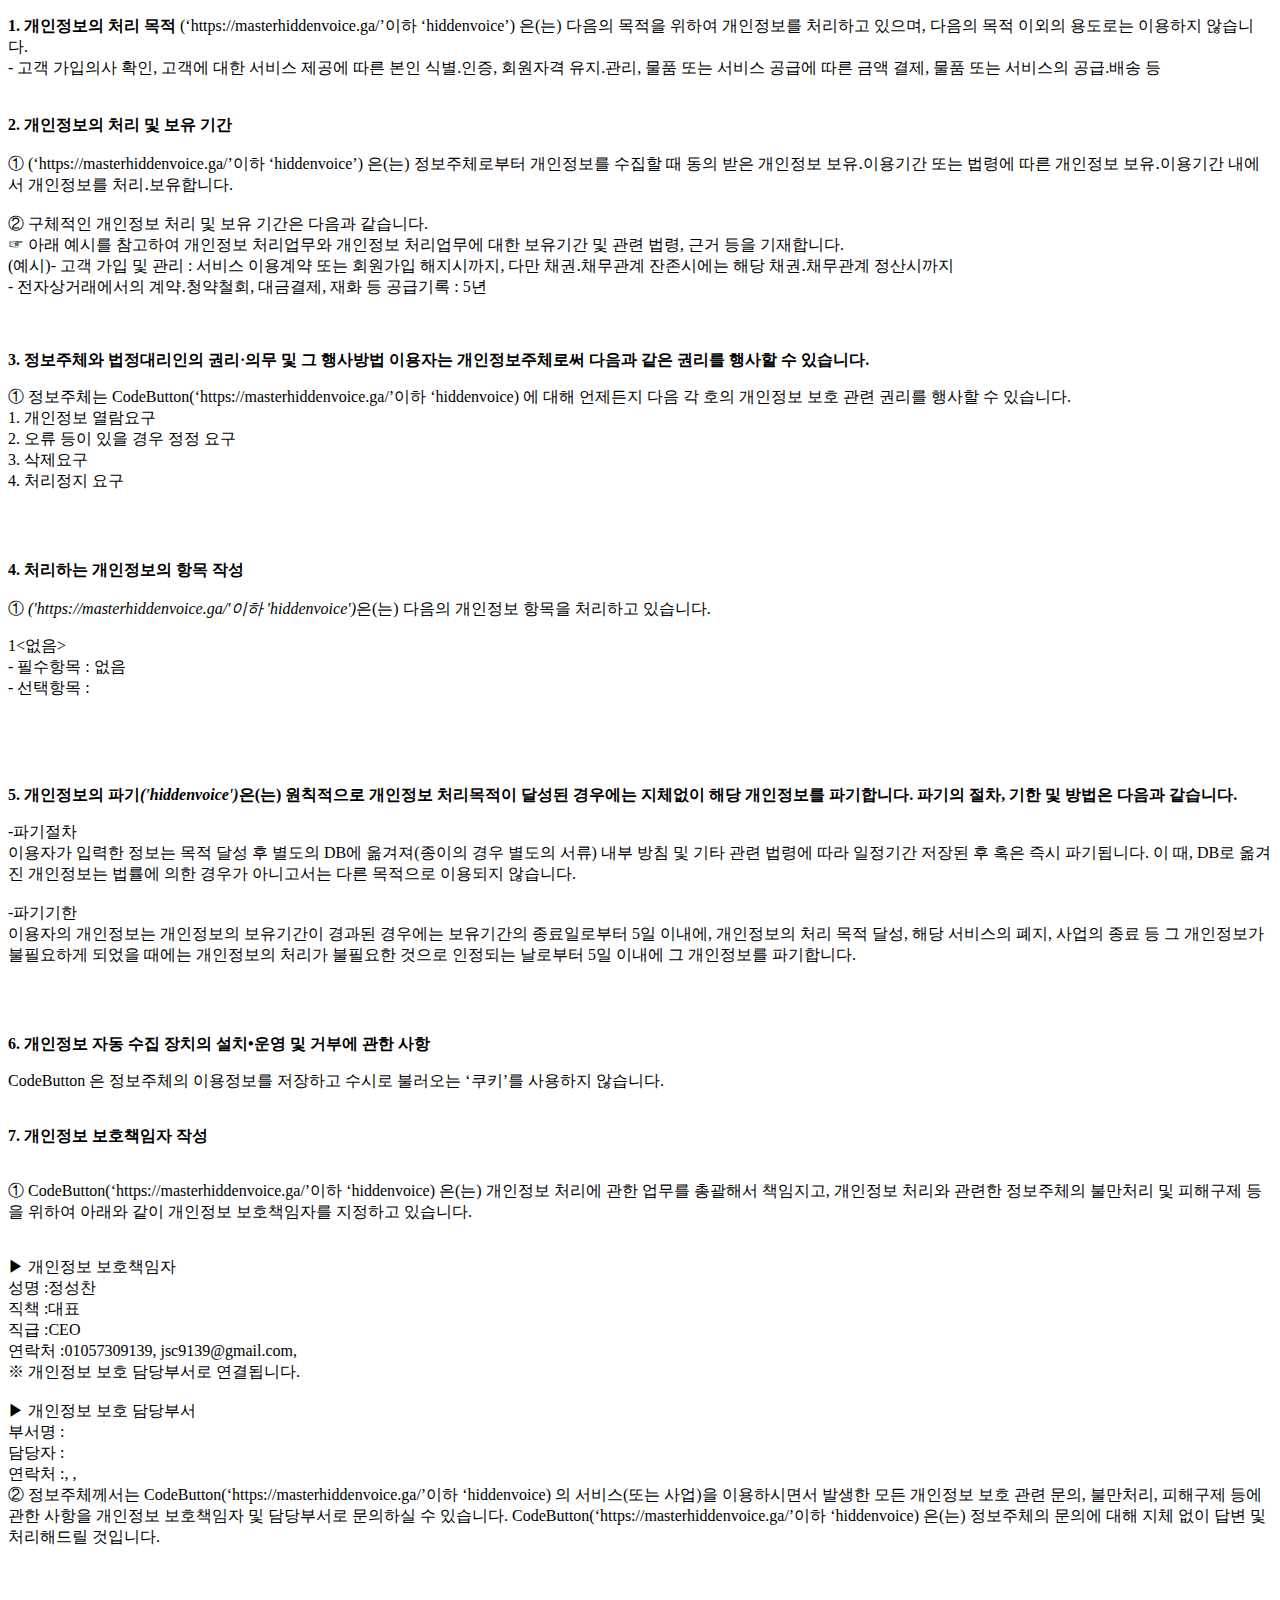
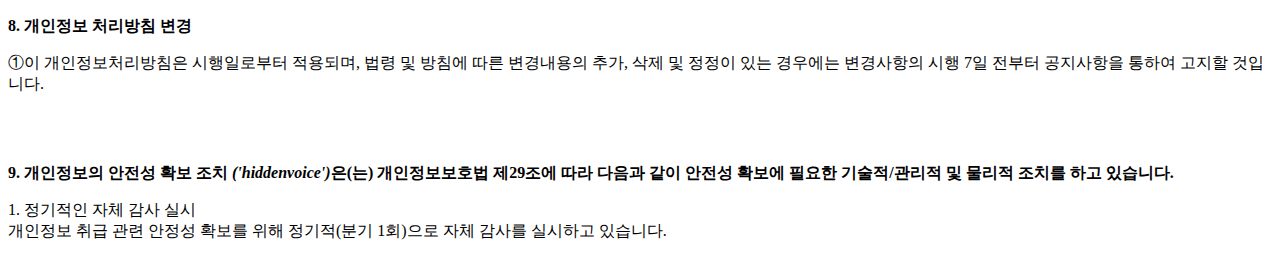
<file: privacy.html>
<!DOCTYPE html PUBLIC "-//W3C//DTD XHTML 1.0 Transitional//EN" "http://www.w3.org/TR/xhtml1/DTD/xhtml1-transitional.dtd">
<html xmlns="http://www.w3.org/1999/xhtml" xml:lang="ko" lang="ko">
<head>
<meta http-equiv="Content-Type" content="text/html; charset=UTF-8">


<title>개인정보처리방침</title>
</head>
<body>
	<p><strong>1. 개인정보의 처리 목적</strong> <CodeButton>(‘https://masterhiddenvoice.ga/’이하 ‘hiddenvoice’) 은(는) 다음의 목적을 위하여 개인정보를 처리하고 있으며, 다음의 목적 이외의 용도로는 이용하지 않습니다.</br> - 고객 가입의사 확인, 고객에 대한 서비스 제공에 따른 본인 식별.인증, 회원자격 유지.관리, 물품 또는 서비스 공급에 따른 금액 결제, 물품 또는 서비스의 공급.배송 등</br></br></br><strong>2. 개인정보의 처리 및 보유 기간</strong></br></br>① <CodeButton>(‘https://masterhiddenvoice.ga/’이하 ‘hiddenvoice’) 은(는) 정보주체로부터 개인정보를 수집할 때 동의 받은 개인정보 보유․이용기간 또는 법령에 따른 개인정보 보유․이용기간 내에서 개인정보를 처리․보유합니다.</br></br>② 구체적인 개인정보 처리 및 보유 기간은 다음과 같습니다.</br>☞ 아래 예시를 참고하여 개인정보 처리업무와  개인정보 처리업무에 대한 보유기간 및 관련 법령, 근거 등을 기재합니다.</br>(예시)- 고객 가입 및 관리 : 서비스 이용계약 또는 회원가입 해지시까지, 다만 채권․채무관계 잔존시에는 해당 채권․채무관계 정산시까지</br>- 전자상거래에서의 계약․청약철회, 대금결제, 재화 등 공급기록 : 5년 </br></br></br>

<p class="lh6 bs4"><strong>3. 정보주체와 법정대리인의 권리·의무 및 그 행사방법 이용자는 개인정보주체로써 다음과 같은 권리를 행사할 수 있습니다.</strong></p><p class="ls2">① 정보주체는 CodeButton(‘https://masterhiddenvoice.ga/’이하 ‘hiddenvoice) 에 대해 언제든지 다음 각 호의 개인정보 보호 관련 권리를 행사할 수 있습니다.</br>1. 개인정보 열람요구</br> 2. 오류 등이 있을 경우 정정 요구</br> 3. 삭제요구</br> 4. 처리정지 요구</p></br></br><p class='lh6 bs4'><strong>4. 처리하는 개인정보의 항목 작성 </strong></br></br> ① <em class="emphasis"><CodeButton>('https://masterhiddenvoice.ga/'이하  'hiddenvoice')</em>은(는) 다음의 개인정보 항목을 처리하고 있습니다.</p><p class='ls2'>1<없음></br>- 필수항목 : 없음</br>- 선택항목 : </p></br></br></br><p class='lh6 bs4'><strong>5. 개인정보의 파기<em class="emphasis"><CodeButton>('hiddenvoice')</em>은(는) 원칙적으로 개인정보 처리목적이 달성된 경우에는 지체없이 해당 개인정보를 파기합니다. 파기의 절차, 기한 및 방법은 다음과 같습니다.</strong></p><p class='ls2'>-파기절차</br>이용자가 입력한 정보는 목적 달성 후 별도의 DB에 옮겨져(종이의 경우 별도의 서류) 내부 방침 및 기타 관련 법령에 따라 일정기간 저장된 후 혹은 즉시 파기됩니다. 이 때, DB로 옮겨진 개인정보는 법률에 의한 경우가 아니고서는 다른 목적으로 이용되지 않습니다.</br></br>-파기기한</br>이용자의 개인정보는 개인정보의 보유기간이 경과된 경우에는 보유기간의 종료일로부터 5일 이내에, 개인정보의 처리 목적 달성, 해당 서비스의 폐지, 사업의 종료 등 그 개인정보가 불필요하게 되었을 때에는 개인정보의 처리가 불필요한 것으로 인정되는 날로부터 5일 이내에 그 개인정보를 파기합니다.</p><p class='ls2'></p></br></br><p class="lh6 bs4"><strong>6. 개인정보 자동 수집 장치의 설치•운영 및 거부에 관한 사항</strong></p><p class="ls2">CodeButton 은 정보주체의 이용정보를 저장하고 수시로 불러오는 ‘쿠키’를 사용하지 않습니다.</br></br><p class='lh6 bs4'><strong>7. 개인정보 보호책임자 작성 </strong></p><br/> ①  CodeButton(‘https://masterhiddenvoice.ga/’이하 ‘hiddenvoice) 은(는) 개인정보 처리에 관한 업무를 총괄해서 책임지고, 개인정보 처리와 관련한 정보주체의 불만처리 및 피해구제 등을 위하여 아래와 같이 개인정보 보호책임자를 지정하고 있습니다.<p class='ls2'><br/>▶ 개인정보 보호책임자 <br/>성명 :정성찬<br/>직책 :대표<br/>직급 :CEO<br/>연락처 :01057309139, jsc9139@gmail.com, <br/>※ 개인정보 보호 담당부서로 연결됩니다.<br/> <br/>▶ 개인정보 보호 담당부서<br/>부서명 :<br/>담당자 :<br/>연락처 :, , <br/>② 정보주체께서는 CodeButton(‘https://masterhiddenvoice.ga/’이하 ‘hiddenvoice) 의 서비스(또는 사업)을 이용하시면서 발생한 모든 개인정보 보호 관련 문의, 불만처리, 피해구제 등에 관한 사항을 개인정보 보호책임자 및 담당부서로 문의하실 수 있습니다. CodeButton(‘https://masterhiddenvoice.ga/’이하 ‘hiddenvoice) 은(는) 정보주체의 문의에 대해 지체 없이 답변 및 처리해드릴 것입니다.</p></br></br><p class='lh6 bs4'><strong>8. 개인정보 처리방침 변경 </strong></p><p>①이 개인정보처리방침은 시행일로부터 적용되며, 법령 및 방침에 따른 변경내용의 추가, 삭제 및 정정이 있는 경우에는 변경사항의 시행 7일 전부터 공지사항을 통하여 고지할 것입니다.</p></br></br><p class='lh6 bs4'><strong>9. 개인정보의 안전성 확보 조치 <em class="emphasis"><CodeButton>('hiddenvoice')</em>은(는) 개인정보보호법 제29조에 따라 다음과 같이 안전성 확보에 필요한 기술적/관리적 및 물리적 조치를 하고 있습니다.</strong></p><p class='ls2'>1. 정기적인 자체 감사 실시</br> 개인정보 취급 관련 안정성 확보를 위해 정기적(분기 1회)으로 자체 감사를 실시하고 있습니다.</br></br></p></p>
</body>
</html>
</file>
